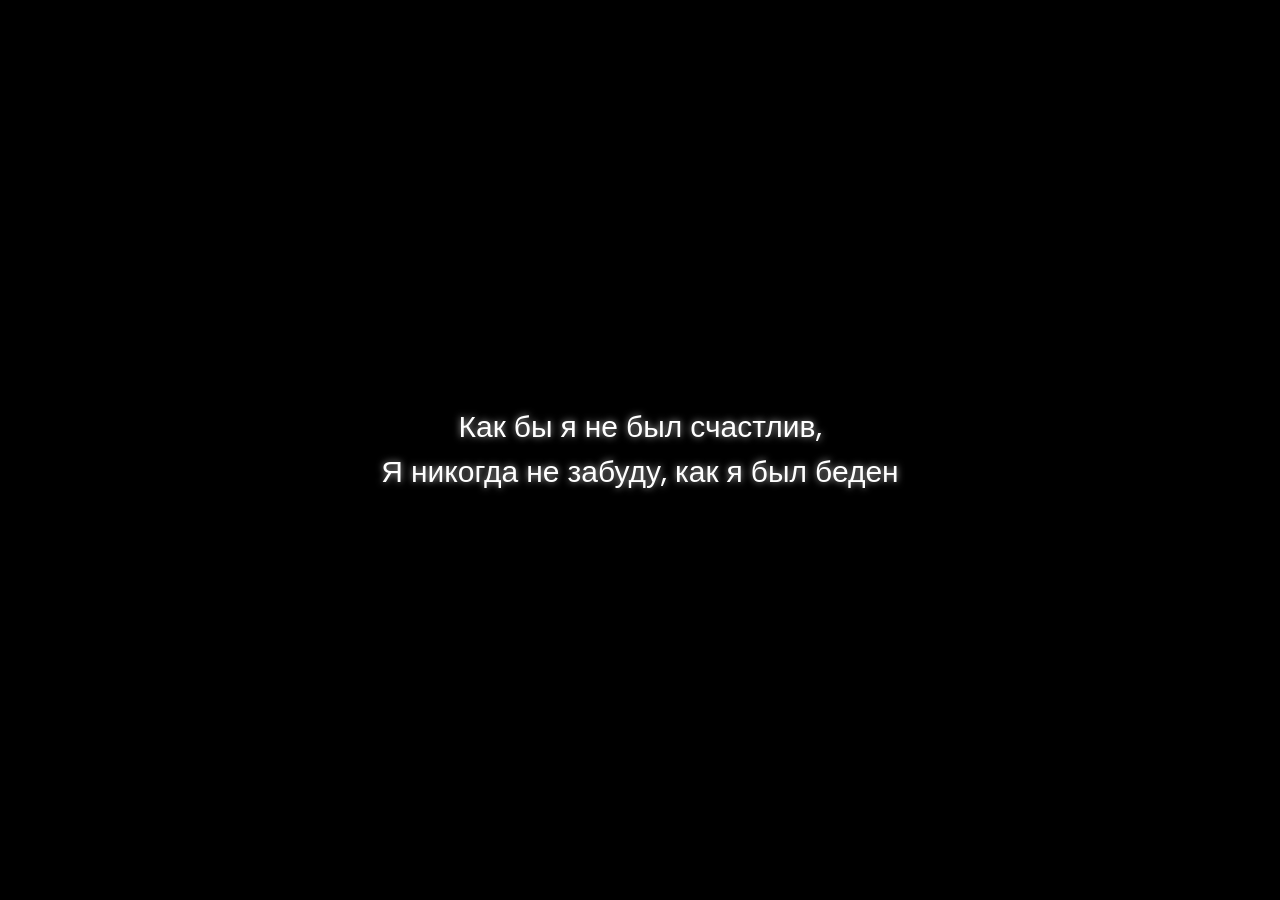
<file: index.html>
<!doctype html>
<html lang="ru">

<head>

    <meta name="viewport" content="width=device-width, initial-scale=1">
    <link rel="icon" href="https://prostogeniyandauni.netlify.app/raXWpSNZWeA.jpg">
    <link href="css/style.css" rel="stylesheet">
    <meta http-equiv="Content-Type" content="text/html;charset=UTF-8">
    <script type="text/javascript" src="https://www.youtube.com/iframe_api"></script>
    <title>Blessed Bogdan</title>
</head>
<html>
<header>
    
</header>
</html>

<body>

    <div class="back_video">
        <div id="player"></div>
    </div>
    
    <div class="start">
        <div id="btn">Как бы я не был счастлив,<br>Я никогда не забуду, как я был беден</div>
        <div class="info" id="none">

            <div class="text-block"><p id="output"></p></div>

            <img src="photo_2024-09-29_12-59-36.jpg" alt="" draggable="false" >
            <ul>
                <li><a href="https://github.com/not-gavnaed" target="_blank">Github</a></li>
                <li><a href="https://t.me/+GOse4oE1J0FlMzgy" target="_blank">Telegram</a></li>
            </ul>

    <script src="js/main.js"></script>
    <script src="js/block.js"></script> 
</body> 

</html>
</file>
<file: css/style.css>
@import url('https://fonts.googleapis.com/css2?family=Poppins:wght@500&display=swap');

* {
  margin: 0;
}
body {
  overflow: hidden;
  background:black;
  font-family: 'Poppins', sans-serif;
  -webkit-touch-callout: none; 
  -webkit-user-select: none;   
  -khtml-user-select: none;    
  -moz-user-select: none;      
  -ms-user-select: none;       
  user-select: none;  
}


.back_video {
  position: fixed;
  left: 0;
  top: 0;
  bottom: 0;
  padding: 0;
  margin: 0;
  z-index: -2;
  min-width: 100%;
  min-height: 100%;
  width: auto;
  height: auto
}

.back_video iframe {
  object-fit: cover;
  min-width: 100%;
  min-height: 100%;
  position: relative;
  top: 50%;
  left: 50%;
  transform: translate(-50%, -50%);
  z-index: -2;
  user-select: none
}

.back_video:after {
  content: '';
  position: absolute;
  top: 0;
  left: 0;
  right: 0;
  bottom: 0;
  min-width: 100%;
  min-height: 100%;
  width: auto;
  height: auto;
  
}

@media (max-width: 768px) {

#countdown span {
    font-size: 17px !important;
}


.text-block {
    background-color: rgba(0, 0, 0, 0.5);
    color: #fff;
    border-radius: 15px;
    padding: 20px;
    box-shadow: 0 2px 5px rgba(0, 0, 0, 0.1);
    max-width: 300px !important;
    width: 100%;
    margin: auto;
    margin-bottom: 20px;
    font-style: italic;
}


}


@media (max-width:50em) {
  a {
    font-size: 16px;
  }
}

@media(min-aspect-ratio: 16/9) {
  .back_video iframe {
      height:56.25vw
  }
}

@media(max-aspect-ratio: 16/9) {
  .back_video iframe {
      width:177.78vh
  }
}

@media(max-width: 1100px) {
  .back_video iframe {
    object-fit: auto;
    position: absolute;
    top: 50%;
    left: 50%;
    transform: translate(-50%,-50%)
  }
}

.start {
  position: fixed;
  background-color: rgba(0,0,0,1);
  width: 100%;
  height: 100%;
  color: white;
  display: flex;
  justify-content: center;
  align-items: center;
  flex-direction: column;
}

#none {
  width: 0;
  height: 0;
  opacity: 0;
  position: absolute;
  top: 0;
  left: 0;
}

#btn {
  cursor: pointer;
  font-size: 30px;
  display: flex;
  align-items: center;
  justify-content: center;
  text-align: center;
  transition: 0.5s;
  -webkit-text-shadow: 0px 0px 7px rgba(255,  255,  255, 0.71);
  -moz-text-shadow: 0px 0px 7px rgba(255,  255,  255, 0.71);
  text-shadow: 0px 0px 7px rgba(255,  255,  255, 0.71);
}

#btn:hover{
  font-size: 32px;
 
}


img {
  border-radius: 20px;
  height: 20vh;
  box-shadow: 0px 0px 23px rgba(255,  255,  255, 0.3);
}

.info {
  display: flex;
  flex-direction: column;
  align-items: center;
}

a {
  color: white;
  text-decoration: none;
}

ul {
  all: unset;
  list-style: none;
  display: flex;
  flex-direction: column;
  justify-content: center;
  align-items: center;
  width: 20vh;
}

li {
  display: flex;
  justify-content: center;
  align-items: center;
  width: 90%;
  background: rgba(17, 17, 17, 0.815);
  margin-top: 10px;
  height: 40px;
  border-radius: 10px;
  transition: 0.5s;
  cursor: pointer;
  box-shadow: 0px 0px 23px rgba(255,  255,  255, 0.3);
}

li:hover {
  width: 100%;

}

        /* Стили для контейнера */
        .container {
            display: flex;
            justify-content: center;
            align-items: center;
            height: 100vh;
            background-color: #f9f9f9;
        }
        
        /* Стили для блока текста */
        .text-block {
            background-color: rgba(0, 0, 0, 0.5);
            color: #fff;
            border-radius: 10px;
            padding: 20px;
            box-shadow: 0 2px 5px rgba(0, 0, 0, 0.1);
            max-width: 400px;
            width: 100%;
            margin: auto;
            margin-bottom: 20px;
            font-style: italic;
        }
        
        /* Стили для заголовка */
        .text-block h2 {
            font-size: 24px;
            margin-bottom: 10px;
        }
        
        /* Стили для параграфов */
        .text-block p {
            font-size: 24px;
            margin-bottom: 10px;
        }

        #countdown {
    display: flex;
    justify-content: center;
    align-items: center;
    font-size: 24px;
}

#countdown > div {
    text-align: center;
    margin: 0 20px;
}

#countdown span {
    font-size: 36px;
}
</file>
